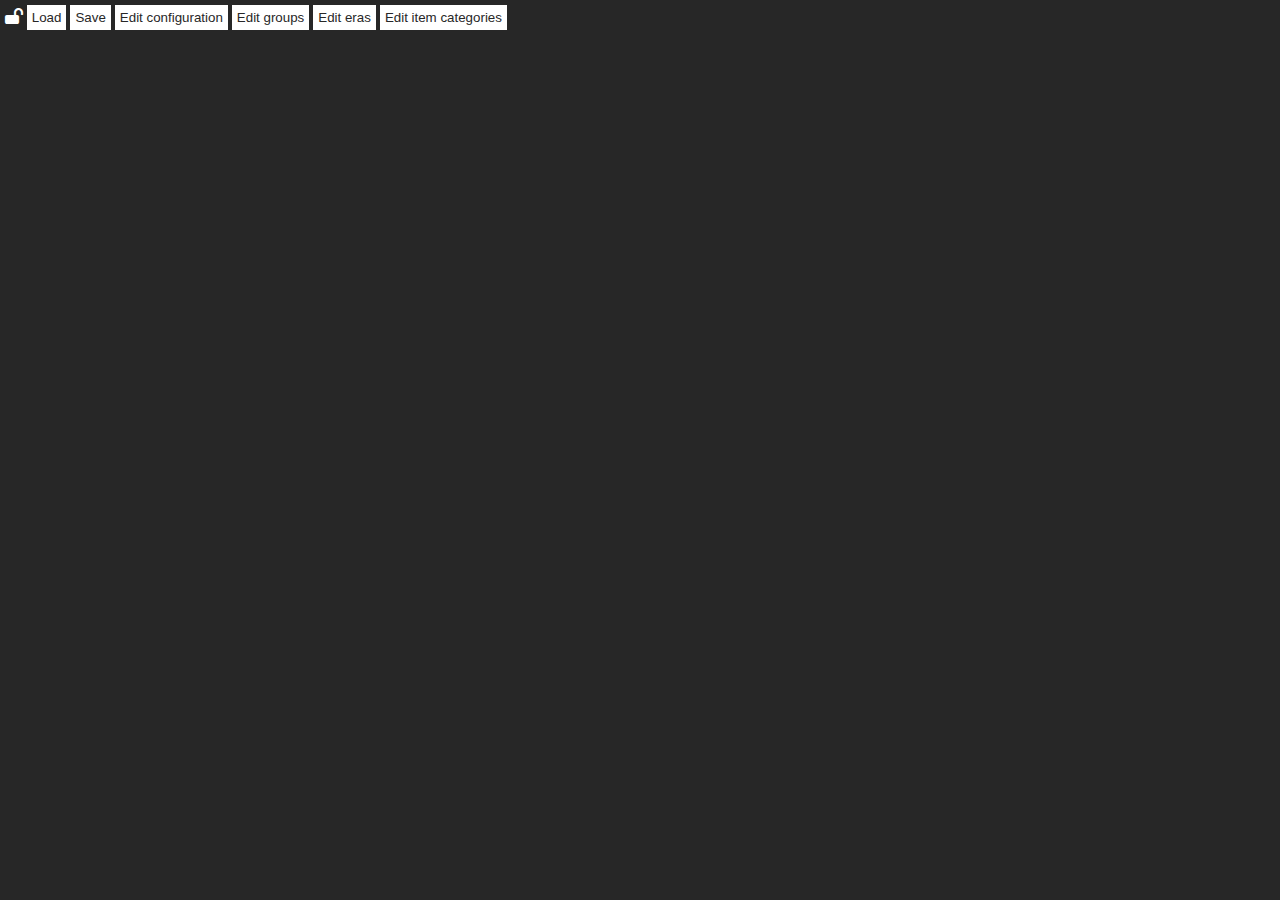
<file: index.html>
<!DOCTYPE HTML>
<html>
    <head>
        <meta charset="UTF-8">
        <title>Timeline</title>

        <link href="thirdparties/fontawesome/css/all.min.css" rel="stylesheet" type="text/css"/>
        <link href="thirdparties/sweetalert/sweetalert2.min.css" rel="stylesheet" type="text/css"/>
        <link href="thirdparties/purecss/forms.css" rel="stylesheet" type="text/css" />
        <link href="thirdparties/vis/vis-timeline-graph2d.min.css" rel="stylesheet" type="text/css" />

        <link href="css/vis-overrides.css" rel="stylesheet" type="text/css" />
        <link href="css/timeline.css" rel="stylesheet" type="text/css" />
    </head>

    <body>
        <!-- Toolbar -->
        <div class="toolbar">
            <i id="Action_LockUnlock" class="fa"></i>
            <input type="button" class="button" id="Action_LoadData" value="Load" title="Load data from filesystem" />
            <input type="button" class="button" id="Action_SaveData" value="Save" title="Save data to filesystem" />
            <input type="button" class="button" id="Action_EditConfiguration" value="Edit configuration" title="Edit configuration" />
            <input type="button" class="button" id="Action_EditGroups" value="Edit groups" title="Edit groups" />
            <input type="button" class="button" id="Action_EditEras" value="Edit eras" title="Edit eras" />
            <input type="button" class="button" id="Action_EditItemCategories" value="Edit item categories" title="Edit item categories" />
        </div>

        <!-- Timeline container -->
        <div id="Timeline"></div>

        <!-- Hidden panel used to edit the timeline configuration -->
        <div id="Panel_Configuration" class="panel from-right hidden">
            <header>
                <h1>Timeline configuration</h1>
                <a id="Panel_Configuration_Button_Close" class="btn-close" href="#"></a>
            </header>

            <div class="content">
                <form class="pure-form pure-form-aligned">
                    <fieldset>
                        <div class="pure-control-group">
                            <label for="Conf_StartDate">Start date</label>
                            <input id="Conf_StartDate" type="datetime-local" value="" />
                        </div>

                        <div class="pure-control-group">
                            <label for="Conf_EndDate">End date</label>
                            <input id="Conf_EndDate" type="datetime-local" value="" />
                        </div>
                    </fieldset>
                </form>
            </div>
        </div>

        <!-- Hidden panel used to edit item categories -->
        <div id="Panel_ItemCategoriesEdit" class="panel from-right hidden">
            <header>
                <h1>Item categories</h1>
                <a id="Panel_ItemCategoriesEdit_Button_Close" class="btn-close" href="#"></a>
            </header>

            <div class="content">
                <div id="Panel_ItemCategoriesEdit_Content_List"></div>
            </div>
        </div>

        <!-- Hidden panel used to edit groups -->
        <div id="Panel_GroupsEdit" class="panel from-right hidden">
            <header>
                <h1>Groups</h1>
                <a id="Panel_GroupsEdit_Button_Close" class="btn-close" href="#"></a>
            </header>

            <div class="content">
                <i id="Panel_GroupsEdit_Content_Icon_Add" class="fa fa-plus button"></i>
                <div id="Panel_GroupsEdit_Content_List"></div>
            </div>
        </div>

        <!-- Hidden panel used to edit eras -->
        <div id="Panel_ErasEdit" class="panel from-right hidden">
            <header>
                <h1>Eras</h1>
                <a id="Panel_ErasEdit_Button_Close" class="btn-close" href="#"></a>
            </header>

            <div class="content">
                <i id="Panel_ErasEdit_Content_Icon_Add" class="fa fa-plus button"></i>
                <div id="Panel_ErasEdit_Content_List"></div>
            </div>
        </div>
    </body>

    <script src="thirdparties/editorjs/editor.js"></script>
    <script src="thirdparties/editorjs/checklist.js"></script>
    <script src="thirdparties/editorjs/delimiter.js"></script>
    <script src="thirdparties/editorjs/header.js"></script>
    <script src="thirdparties/editorjs/marker.js"></script>
    <script src="thirdparties/editorjs/nested-list.js"></script>
    <script src="thirdparties/editorjs/quote.js"></script>
    <script src="thirdparties/editorjs/simple-image.js"></script>
    <script src="thirdparties/editorjs/underline.js"></script>

    <script src="thirdparties/moment/moment-with-locales.min.js"></script>
    <script src="thirdparties/sortablejs/Sortable.min.js"></script>
    <script src="thirdparties/sweetalert/sweetalert2.all.min.js"></script>
    <script src="thirdparties/uuid/uuidv4.min.js"></script>
    <script src="thirdparties/vis/vis-timeline-graph2d.min.js"></script>

    <script src="js/timeline.js"></script>
</html>
</file>
<file: thirdparties/purecss/forms.css>
/*csslint box-model:false*/
/*
Box-model set to false because we're setting a height on select elements, which
also have border and padding. This is done because some browsers don't render
the padding. We explicitly set the box-model for select elements to border-box,
so we can ignore the csslint warning.
*/

.pure-form input[type="text"],
.pure-form input[type="password"],
.pure-form input[type="email"],
.pure-form input[type="url"],
.pure-form input[type="date"],
.pure-form input[type="month"],
.pure-form input[type="time"],
.pure-form input[type="datetime"],
.pure-form input[type="datetime-local"],
.pure-form input[type="week"],
.pure-form input[type="number"],
.pure-form input[type="search"],
.pure-form input[type="tel"],
.pure-form input[type="color"],
.pure-form select,
.pure-form textarea {
    padding: 0.5em 0.6em;
    display: inline-block;
    border: 1px solid #ccc;
    box-shadow: inset 0 1px 3px #ddd;
    border-radius: 4px;
    vertical-align: middle;
    box-sizing: border-box;
}

/*
Need to separate out the :not() selector from the rest of the CSS 2.1 selectors
since IE8 won't execute CSS that contains a CSS3 selector.
*/
.pure-form input:not([type]) {
    padding: 0.5em 0.6em;
    display: inline-block;
    border: 1px solid #ccc;
    box-shadow: inset 0 1px 3px #ddd;
    border-radius: 4px;
    box-sizing: border-box;
}


/* Chrome (as of v.32/34 on OS X) needs additional room for color to display. */
/* May be able to remove this tweak as color inputs become more standardized across browsers. */
.pure-form input[type="color"] {
    padding: 0.2em 0.5em;
}


.pure-form input[type="text"]:focus,
.pure-form input[type="password"]:focus,
.pure-form input[type="email"]:focus,
.pure-form input[type="url"]:focus,
.pure-form input[type="date"]:focus,
.pure-form input[type="month"]:focus,
.pure-form input[type="time"]:focus,
.pure-form input[type="datetime"]:focus,
.pure-form input[type="datetime-local"]:focus,
.pure-form input[type="week"]:focus,
.pure-form input[type="number"]:focus,
.pure-form input[type="search"]:focus,
.pure-form input[type="tel"]:focus,
.pure-form input[type="color"]:focus,
.pure-form select:focus,
.pure-form textarea:focus {
    outline: 0;
    border-color: #129FEA;
}

/*
Need to separate out the :not() selector from the rest of the CSS 2.1 selectors
since IE8 won't execute CSS that contains a CSS3 selector.
*/
.pure-form input:not([type]):focus {
    outline: 0;
    border-color: #129FEA;
}

.pure-form input[type="file"]:focus,
.pure-form input[type="radio"]:focus,
.pure-form input[type="checkbox"]:focus {
    outline: thin solid #129FEA;
    outline: 1px auto #129FEA;
}
.pure-form .pure-checkbox,
.pure-form .pure-radio {
    margin: 0.5em 0;
    display: block;
}

.pure-form input[type="text"][disabled],
.pure-form input[type="password"][disabled],
.pure-form input[type="email"][disabled],
.pure-form input[type="url"][disabled],
.pure-form input[type="date"][disabled],
.pure-form input[type="month"][disabled],
.pure-form input[type="time"][disabled],
.pure-form input[type="datetime"][disabled],
.pure-form input[type="datetime-local"][disabled],
.pure-form input[type="week"][disabled],
.pure-form input[type="number"][disabled],
.pure-form input[type="search"][disabled],
.pure-form input[type="tel"][disabled],
.pure-form input[type="color"][disabled],
.pure-form select[disabled],
.pure-form textarea[disabled] {
    cursor: not-allowed;
    background-color: #eaeded;
    color: #cad2d3;
}

/*
Need to separate out the :not() selector from the rest of the CSS 2.1 selectors
since IE8 won't execute CSS that contains a CSS3 selector.
*/
.pure-form input:not([type])[disabled] {
    cursor: not-allowed;
    background-color: #eaeded;
    color: #cad2d3;
}
.pure-form input[readonly],
.pure-form select[readonly],
.pure-form textarea[readonly] {
    background-color: #eee; /* menu hover bg color */
    color: #777; /* menu text color */
    border-color: #ccc;
}

.pure-form input:focus:invalid,
.pure-form textarea:focus:invalid,
.pure-form select:focus:invalid {
    color: #b94a48;
    border-color: #e9322d;
}
.pure-form input[type="file"]:focus:invalid:focus,
.pure-form input[type="radio"]:focus:invalid:focus,
.pure-form input[type="checkbox"]:focus:invalid:focus {
    outline-color: #e9322d;
}
.pure-form select {
    /* Normalizes the height; padding is not sufficient. */
    height: 2.25em;
    border: 1px solid #ccc;
    background-color: white;
}
.pure-form select[multiple] {
    height: auto;
}
.pure-form label {
    margin: 0.5em 0 0.2em;
}
.pure-form fieldset {
    margin: 0;
    padding: 0.35em 0 0.75em;
    border: 0;
}
.pure-form legend {
    display: block;
    width: 100%;
    padding: 0.3em 0;
    margin-bottom: 0.3em;
    color: #333;
    border-bottom: 1px solid #e5e5e5;
}

.pure-form-stacked input[type="text"],
.pure-form-stacked input[type="password"],
.pure-form-stacked input[type="email"],
.pure-form-stacked input[type="url"],
.pure-form-stacked input[type="date"],
.pure-form-stacked input[type="month"],
.pure-form-stacked input[type="time"],
.pure-form-stacked input[type="datetime"],
.pure-form-stacked input[type="datetime-local"],
.pure-form-stacked input[type="week"],
.pure-form-stacked input[type="number"],
.pure-form-stacked input[type="search"],
.pure-form-stacked input[type="tel"],
.pure-form-stacked input[type="color"],
.pure-form-stacked input[type="file"],
.pure-form-stacked select,
.pure-form-stacked label,
.pure-form-stacked textarea {
    display: block;
    margin: 0.25em 0;
}

/*
Need to separate out the :not() selector from the rest of the CSS 2.1 selectors
since IE8 won't execute CSS that contains a CSS3 selector.
*/
.pure-form-stacked input:not([type]) {
    display: block;
    margin: 0.25em 0;
}
.pure-form-aligned input,
.pure-form-aligned textarea,
.pure-form-aligned select,
.pure-form-message-inline {
    display: inline-block;
    vertical-align: middle;
}
.pure-form-aligned textarea {
    vertical-align: top;
}

/* Aligned Forms */
.pure-form-aligned .pure-control-group {
    margin-bottom: 0.5em;
}
.pure-form-aligned .pure-control-group label {
    text-align: right;
    display: inline-block;
    vertical-align: middle;
    width: 10em;
    margin: 0 1em 0 0;
}
.pure-form-aligned .pure-controls {
    margin: 1.5em 0 0 11em;
}

/* Rounded Inputs */
.pure-form input.pure-input-rounded,
.pure-form .pure-input-rounded {
    border-radius: 2em;
    padding: 0.5em 1em;
}

/* Grouped Inputs */
.pure-form .pure-group fieldset {
    margin-bottom: 10px;
}
.pure-form .pure-group input,
.pure-form .pure-group textarea {
    display: block;
    padding: 10px;
    margin: 0 0 -1px;
    border-radius: 0;
    position: relative;
    top: -1px;
}
.pure-form .pure-group input:focus,
.pure-form .pure-group textarea:focus {
    z-index: 3;
}
.pure-form .pure-group input:first-child,
.pure-form .pure-group textarea:first-child {
    top: 1px;
    border-radius: 4px 4px 0 0;
    margin: 0;
}
.pure-form .pure-group input:first-child:last-child,
.pure-form .pure-group textarea:first-child:last-child {
    top: 1px;
    border-radius: 4px;
    margin: 0;
}
.pure-form .pure-group input:last-child,
.pure-form .pure-group textarea:last-child {
    top: -2px;
    border-radius: 0 0 4px 4px;
    margin: 0;
}
.pure-form .pure-group button {
    margin: 0.35em 0;
}

.pure-form .pure-input-1 {
    width: 100%;
}
.pure-form .pure-input-3-4 {
    width: 75%;
}
.pure-form .pure-input-2-3 {
    width: 66%;
}
.pure-form .pure-input-1-2 {
    width: 50%;
}
.pure-form .pure-input-1-3 {
    width: 33%;
}
.pure-form .pure-input-1-4 {
    width: 25%;
}

/* Inline help for forms */
.pure-form-message-inline {
    display: inline-block;
    padding-left: 0.3em;
    color: #666;
    vertical-align: middle;
    font-size: 0.875em;
}

/* Block help for forms */
.pure-form-message {
    display: block;
    color: #666;
    font-size: 0.875em;
}
</file>
<file: css/vis-overrides.css>
/**
 * -----------------------------------------------------------------------------
 * Global
 * -----------------------------------------------------------------------------
 */

.vis-timeline {
    background-color: #ffffff !important;

    border: 0px !important;
}

/**
 * -----------------------------------------------------------------------------
 * Groups
 * -----------------------------------------------------------------------------
 */

.vis-nested-group.group-characters {
    color: #ffffff !important;
    background-color: #272727 !important;

    border-color: #272727 !important;

    font-weight: bold !important;
}

.vis-nested-group.group-character {
    color: #272727 !important;
    background-color: #cccccc !important;

    border-color: #272727 !important;
}

.vis-label.vis-nesting-group.collapsed::before,
.vis-label.vis-nesting-group.expanded::before {
    padding-left: 0.5em !important;
}

.vis-label.vis-nesting-group,
.vis-label.vis-nested-group {
    font-size: 0.85em !important;
}

.vis-label.vis-nesting-group > .vis-inner {
    padding-left: 0.5em !important;
}

.vis-panel.vis-left {
    border-right: 1px solid #272727 !important;
}

/**
 * -----------------------------------------------------------------------------
 * Time axis top & bottom
 * -----------------------------------------------------------------------------
 */

.vis-panel.vis-top > .vis-time-axis,
.vis-panel.vis-bottom > .vis-time-axis {
    background-color: #fffbd6 !important;
    /*opacity: 0.7 !important;*/

    font-weight: bold !important;
}

.vis-panel > .vis-time-axis * {
    color: #272727 !important;
}

/**
 * -----------------------------------------------------------------------------
 * Items
 * -----------------------------------------------------------------------------
 */

/**
 * -----------------------------------------------------------------------------
 * Custom times
 * -----------------------------------------------------------------------------
 */

.vis-custom-time {
    background-color: #f5a9a9 !important;
}

.vis-custom-time-marker {
    color: #272727 !important;

    font-weight: bold;
}

.vis-custom-time.locked {
    pointer-events: none;
}
</file>
<file: css/timeline.css>
/**
 * -----------------------------------------------------------------------------
 * Global
 * -----------------------------------------------------------------------------
 */

* {
    margin: 0;
    padding: 0;
}

body {
    background-color: #272727;
}

.hidden {
    visibility: hidden;
}

.button {
    cursor: pointer !important;

    border: 0;
}

.button[disabled] {
    cursor: default !important;
}

/* Popup add/update item */

.swal2-html-container {
    text-align: left !important;
}

/**
 * -----------------------------------------------------------------------------
 * Toolbar
 * -----------------------------------------------------------------------------
 */

.toolbar {
    padding: 0.3em;
    color: #ffffff;
}

.toolbar input {
    color: #272727;
    background-color: #ffffff;

    padding: 5px;
}

/**
 * -----------------------------------------------------------------------------
/* Panels common
 * -----------------------------------------------------------------------------
 */

/* Panel */
.panel {
    position: fixed;
    top: 0;
    left: 0;
    z-index: 97;

    height: 100%;
    width: 100%;

    font-size: 0.8em;
}

.panel *,
.panel *::after,
.panel *::before {
    box-sizing: border-box;
    -webkit-box-sizing: border-box;
}

.panel.hidden {
    display: none;
}

.panel.from-right {
    right: 0;
}

/* Header */
.panel header {
    position: fixed;
    z-index: 99;

    width: 50%;
    height: 50px;

    line-height: 50px;

    background: #ffffff;
}

.panel header h1 {
    position: absolute;
    top: 0;

    color: #89ba2c;
    padding-left: 4%;

    font-size: 1em;
}

.panel.from-right header {
    right: 0;
}

.panel.from-left header {
    left: 0;
}

/* Header > Left side */
.panel::after {
    content: '';

    position: absolute;
    top: 0;
    left: 0;

    width: 100%;
    height: 100%;

    background: 0 0;

    cursor: pointer;
}

.panel:not(.hidden)::after {
    background: rgba(0,0,0,.6);
}

/* Header > Right side */

.panel header .btn-close {
    position: absolute;
    top: 0;
    right: 0;

    height: 100%;
    width: 60px;
}

.panel header .btn-close::before,
.panel header .btn-close::after {
    content: '';

    position: absolute;
    top: 22px;
    left: 20px;

    height: 3px;
    width: 20px;

    background-color: #272727;
}

.panel header .btn-close::before {
    transform:rotate(45deg);
    -webkit-transform:rotate(45deg);
}

.panel header .btn-close::after {
    transform:rotate(-45deg);
    -webkit-transform:rotate(-45deg);
}

.panel header .btn-close:hover {
    background-color:#272727;
}

.panel header .btn-close:hover::before,
.panel header .btn-close:hover::after {
    background-color:#ffffff;
}

/* Content */
.panel.from-left .cd-panel__container {
    left: 0;
}

.panel.from-right .cd-panel__container {
    right: 0;
}

.panel .content {
    position: fixed;
    top: 0;
    z-index: 98;

    width: 50%;
    height: 100%;

    background: #dbe2e9;
    color: #272727;

    padding: 70px 2%;
    overflow: auto;
}

.panel.from-right .content {
    right: 0;
}

.panel.from-left .content {
    left: 0;
}

/**
 * -----------------------------------------------------------------------------
/* Panel edit groups
 * -----------------------------------------------------------------------------
 */

/* Content > Groups list */
#Panel_GroupsEdit_Content_List {
    padding: 0 1em 1em 1em;

    color: #ffffff;
    background-color: #272727;
}

#Panel_GroupsEdit_Content_List ol {
    list-style-type: none;
    list-style-position: inside;

    padding-left: 2em;
}

#Panel_GroupsEdit_Content_List li {
    padding-top: 1em;
}

#Panel_GroupsEdit_Content_List li > span,
#Panel_GroupsEdit_Content_List li > i {
    display: inline-block;

    vertical-align: middle;

    cursor: grab;
}

#Panel_GroupsEdit_Content_List li > i {
    padding-left: 0.5em;
}

#Panel_GroupsEdit_Content_List li:before {
    content: counters(item, ".") ". ";
    counter-increment: item;
}

/* Content > Groups list > Icons */
#Panel_GroupsEdit_Content_List li > .btn-rename-group {
    color: #8cc6d7;
}

#Panel_GroupsEdit_Content_List li > .btn-remove-group {
    color: #b1221c;
}

#Panel_GroupsEdit_Content_List li > .btn-show-hide-group {
    color: #b7ca79;
}

#Panel_GroupsEdit_Content_Icon_Add {
    color: #ffffff;
    background-color: #272727;

    padding: 5px;
}

/**
 * -----------------------------------------------------------------------------
/* Panel edit item categories
 * -----------------------------------------------------------------------------
 */

/* Content > Categories list */
#Panel_ItemCategoriesEdit_Content_List {
    list-style-type: none;
    counter-reset: item;
    list-style-position: inside;

    padding: 1em 1em 1em 1em;

    color: #ffffff;
    background-color: #272727;
}

#Panel_ItemCategoriesEdit_Content_List table {
    border-collapse: collapse;
}

#Panel_ItemCategoriesEdit_Content_List > table > tr,
#Panel_ItemCategoriesEdit_Content_List > table > tr > th,
#Panel_ItemCategoriesEdit_Content_List > table > tr > td {
    border: 1px solid #ffffff;
}

#Panel_ItemCategoriesEdit_Content_List > table > tr > th,
#Panel_ItemCategoriesEdit_Content_List > table > tr > td {
    padding: 0.2em;
    text-align: center;
}

/**
 * -----------------------------------------------------------------------------
/* Panel edit eras
 * -----------------------------------------------------------------------------
 */

/* Content > Eras list */
#Panel_ErasEdit_Content_List {
    padding: 0 1em 1em 1em;

    color: #ffffff;
    background-color: #272727;
}

#Panel_ErasEdit_Content_List ul {
    list-style-type: none;
}

#Panel_ErasEdit_Content_List li {
    padding-top: 1em;
}

#Panel_ErasEdit_Content_List li > span,
#Panel_ErasEdit_Content_List li > i {
    display: inline-block;

    vertical-align: middle;

    cursor: grab;
}

#Panel_ErasEdit_Content_List li > i {
    padding-left: 0.5em;
}

/* Content > Eras list > Icons */
#Panel_ErasEdit_Content_List li > .btn-edit-era {
    color: #8cc6d7;
}

#Panel_ErasEdit_Content_List li > .btn-remove-era {
    color: #b1221c;
}

#Panel_ErasEdit_Content_List li > .btn-show-hide-era {
    color: #b7ca79;
}

#Panel_ErasEdit_Content_Icon_Add {
    color: #ffffff;
    background-color: #272727;

    padding: 5px;
}

/**
 * -----------------------------------------------------------------------------
/* Popup add/update item
 * -----------------------------------------------------------------------------
 */

.swal2-html-container {
    text-align: left !important;
}
</file>
<file: thirdparties/vis/vis-timeline-graph2d.min.css>
.vis [class*=span]{min-height:0;width:auto}.vis-current-time{background-color:#ff7f6e;width:2px;z-index:1;pointer-events:none}.vis-rolling-mode-btn{height:40px;width:40px;position:absolute;top:7px;right:20px;border-radius:50%;font-size:28px;cursor:pointer;opacity:.8;color:#fff;font-weight:700;text-align:center;background:#3876c2}.vis-rolling-mode-btn:before{content:"\26F6"}.vis-rolling-mode-btn:hover{opacity:1}.vis-panel{position:absolute;padding:0;margin:0;box-sizing:border-box}.vis-panel.vis-bottom,.vis-panel.vis-center,.vis-panel.vis-left,.vis-panel.vis-right,.vis-panel.vis-top{border:1px #bfbfbf}.vis-panel.vis-center,.vis-panel.vis-left,.vis-panel.vis-right{border-top-style:solid;border-bottom-style:solid;overflow:hidden}.vis-left.vis-panel.vis-vertical-scroll,.vis-right.vis-panel.vis-vertical-scroll{height:100%;overflow-x:hidden;overflow-y:scroll}.vis-left.vis-panel.vis-vertical-scroll{direction:rtl}.vis-left.vis-panel.vis-vertical-scroll .vis-content{direction:ltr}.vis-right.vis-panel.vis-vertical-scroll{direction:ltr}.vis-right.vis-panel.vis-vertical-scroll .vis-content{direction:rtl}.vis-panel.vis-bottom,.vis-panel.vis-center,.vis-panel.vis-top{border-left-style:solid;border-right-style:solid}.vis-background{overflow:hidden}.vis-panel>.vis-content{position:relative}.vis-panel .vis-shadow{position:absolute;width:100%;height:1px;box-shadow:0 0 10px rgba(0,0,0,.8)}.vis-panel .vis-shadow.vis-top{top:-1px;left:0}.vis-panel .vis-shadow.vis-bottom{bottom:-1px;left:0}.vis-graph-group0{fill:#4f81bd;fill-opacity:0;stroke-width:2px;stroke:#4f81bd}.vis-graph-group1{fill:#f79646;fill-opacity:0;stroke-width:2px;stroke:#f79646}.vis-graph-group2{fill:#8c51cf;fill-opacity:0;stroke-width:2px;stroke:#8c51cf}.vis-graph-group3{fill:#75c841;fill-opacity:0;stroke-width:2px;stroke:#75c841}.vis-graph-group4{fill:#ff0100;fill-opacity:0;stroke-width:2px;stroke:#ff0100}.vis-graph-group5{fill:#37d8e6;fill-opacity:0;stroke-width:2px;stroke:#37d8e6}.vis-graph-group6{fill:#042662;fill-opacity:0;stroke-width:2px;stroke:#042662}.vis-graph-group7{fill:#00ff26;fill-opacity:0;stroke-width:2px;stroke:#00ff26}.vis-graph-group8{fill:#f0f;fill-opacity:0;stroke-width:2px;stroke:#f0f}.vis-graph-group9{fill:#8f3938;fill-opacity:0;stroke-width:2px;stroke:#8f3938}.vis-timeline .vis-fill{fill-opacity:.1;stroke:none}.vis-timeline .vis-bar{fill-opacity:.5;stroke-width:1px}.vis-timeline .vis-point{stroke-width:2px;fill-opacity:1}.vis-timeline .vis-legend-background{stroke-width:1px;fill-opacity:.9;fill:#fff;stroke:#c2c2c2}.vis-timeline .vis-outline{stroke-width:1px;fill-opacity:1;fill:#fff;stroke:#e5e5e5}.vis-timeline .vis-icon-fill{fill-opacity:.3;stroke:none}.vis-timeline{position:relative;border:1px solid #bfbfbf;overflow:hidden;padding:0;margin:0;box-sizing:border-box}.vis-loading-screen{width:100%;height:100%;position:absolute;top:0;left:0}.vis-custom-time{background-color:#6e94ff;width:2px;cursor:move;z-index:1}.vis-custom-time>.vis-custom-time-marker{background-color:inherit;color:#fff;font-size:12px;white-space:nowrap;padding:3px 5px;top:0;cursor:initial;z-index:inherit}.vis-panel.vis-background.vis-horizontal .vis-grid.vis-horizontal{position:absolute;width:100%;height:0;border-bottom:1px solid}.vis-panel.vis-background.vis-horizontal .vis-grid.vis-minor{border-color:#e5e5e5}.vis-panel.vis-background.vis-horizontal .vis-grid.vis-major{border-color:#bfbfbf}.vis-data-axis .vis-y-axis.vis-major{width:100%;position:absolute;color:#4d4d4d;white-space:nowrap}.vis-data-axis .vis-y-axis.vis-major.vis-measure{padding:0;margin:0;border:0;visibility:hidden;width:auto}.vis-data-axis .vis-y-axis.vis-minor{position:absolute;width:100%;color:#bebebe;white-space:nowrap}.vis-data-axis .vis-y-axis.vis-minor.vis-measure{padding:0;margin:0;border:0;visibility:hidden;width:auto}.vis-data-axis .vis-y-axis.vis-title{position:absolute;color:#4d4d4d;white-space:nowrap;bottom:20px;text-align:center}.vis-data-axis .vis-y-axis.vis-title.vis-measure{padding:0;margin:0;visibility:hidden;width:auto}.vis-data-axis .vis-y-axis.vis-title.vis-left{bottom:0;-webkit-transform-origin:left top;-moz-transform-origin:left top;-ms-transform-origin:left top;-o-transform-origin:left top;transform-origin:left bottom;-webkit-transform:rotate(-90deg);-moz-transform:rotate(-90deg);-ms-transform:rotate(-90deg);-o-transform:rotate(-90deg);transform:rotate(-90deg)}.vis-data-axis .vis-y-axis.vis-title.vis-right{bottom:0;-webkit-transform-origin:right bottom;-moz-transform-origin:right bottom;-ms-transform-origin:right bottom;-o-transform-origin:right bottom;transform-origin:right bottom;-webkit-transform:rotate(90deg);-moz-transform:rotate(90deg);-ms-transform:rotate(90deg);-o-transform:rotate(90deg);transform:rotate(90deg)}.vis-legend{background-color:rgba(247,252,255,.65);padding:5px;border:1px solid #b3b3b3;box-shadow:2px 2px 10px rgba(154,154,154,.55)}.vis-legend-text{white-space:nowrap;display:inline-block}.vis-itemset{position:relative;padding:0;margin:0;box-sizing:border-box}.vis-itemset .vis-background,.vis-itemset .vis-foreground{position:absolute;width:100%;height:100%;overflow:visible}.vis-axis{position:absolute;width:100%;height:0;left:0;z-index:1}.vis-foreground .vis-group{position:relative;box-sizing:border-box;border-bottom:1px solid #bfbfbf}.vis-foreground .vis-group:last-child{border-bottom:none}.vis-nesting-group{cursor:pointer}.vis-label.vis-nested-group.vis-group-level-unknown-but-gte1{background:#f5f5f5}.vis-label.vis-nested-group.vis-group-level-0{background-color:#fff}.vis-ltr .vis-label.vis-nested-group.vis-group-level-0 .vis-inner{padding-left:0}.vis-rtl .vis-label.vis-nested-group.vis-group-level-0 .vis-inner{padding-right:0}.vis-label.vis-nested-group.vis-group-level-1{background-color:rgba(0,0,0,.05)}.vis-ltr .vis-label.vis-nested-group.vis-group-level-1 .vis-inner{padding-left:15px}.vis-rtl .vis-label.vis-nested-group.vis-group-level-1 .vis-inner{padding-right:15px}.vis-label.vis-nested-group.vis-group-level-2{background-color:rgba(0,0,0,.1)}.vis-ltr .vis-label.vis-nested-group.vis-group-level-2 .vis-inner{padding-left:30px}.vis-rtl .vis-label.vis-nested-group.vis-group-level-2 .vis-inner{padding-right:30px}.vis-label.vis-nested-group.vis-group-level-3{background-color:rgba(0,0,0,.15)}.vis-ltr .vis-label.vis-nested-group.vis-group-level-3 .vis-inner{padding-left:45px}.vis-rtl .vis-label.vis-nested-group.vis-group-level-3 .vis-inner{padding-right:45px}.vis-label.vis-nested-group.vis-group-level-4{background-color:rgba(0,0,0,.2)}.vis-ltr .vis-label.vis-nested-group.vis-group-level-4 .vis-inner{padding-left:60px}.vis-rtl .vis-label.vis-nested-group.vis-group-level-4 .vis-inner{padding-right:60px}.vis-label.vis-nested-group.vis-group-level-5{background-color:rgba(0,0,0,.25)}.vis-ltr .vis-label.vis-nested-group.vis-group-level-5 .vis-inner{padding-left:75px}.vis-rtl .vis-label.vis-nested-group.vis-group-level-5 .vis-inner{padding-right:75px}.vis-label.vis-nested-group.vis-group-level-6{background-color:rgba(0,0,0,.3)}.vis-ltr .vis-label.vis-nested-group.vis-group-level-6 .vis-inner{padding-left:90px}.vis-rtl .vis-label.vis-nested-group.vis-group-level-6 .vis-inner{padding-right:90px}.vis-label.vis-nested-group.vis-group-level-7{background-color:rgba(0,0,0,.35)}.vis-ltr .vis-label.vis-nested-group.vis-group-level-7 .vis-inner{padding-left:105px}.vis-rtl .vis-label.vis-nested-group.vis-group-level-7 .vis-inner{padding-right:105px}.vis-label.vis-nested-group.vis-group-level-8{background-color:rgba(0,0,0,.4)}.vis-ltr .vis-label.vis-nested-group.vis-group-level-8 .vis-inner{padding-left:120px}.vis-rtl .vis-label.vis-nested-group.vis-group-level-8 .vis-inner{padding-right:120px}.vis-label.vis-nested-group.vis-group-level-9{background-color:rgba(0,0,0,.45)}.vis-ltr .vis-label.vis-nested-group.vis-group-level-9 .vis-inner{padding-left:135px}.vis-rtl .vis-label.vis-nested-group.vis-group-level-9 .vis-inner{padding-right:135px}.vis-label.vis-nested-group{background-color:rgba(0,0,0,.5)}.vis-ltr .vis-label.vis-nested-group .vis-inner{padding-left:150px}.vis-rtl .vis-label.vis-nested-group .vis-inner{padding-right:150px}.vis-group-level-unknown-but-gte1{border:1px solid red}.vis-label.vis-nesting-group:before{display:inline-block;width:15px}.vis-label.vis-nesting-group.expanded:before{content:"\25BC"}.vis-label.vis-nesting-group.collapsed:before{content:"\25B6"}.vis-rtl .vis-label.vis-nesting-group.collapsed:before{content:"\25C0"}.vis-ltr .vis-label:not(.vis-nesting-group):not(.vis-group-level-0){padding-left:15px}.vis-rtl .vis-label:not(.vis-nesting-group):not(.vis-group-level-0){padding-right:15px}.vis-overlay{position:absolute;top:0;left:0;width:100%;height:100%;z-index:10}.vis-labelset{position:relative;overflow:hidden;box-sizing:border-box}.vis-labelset .vis-label{position:relative;left:0;top:0;width:100%;color:#4d4d4d;box-sizing:border-box}.vis-labelset .vis-label{border-bottom:1px solid #bfbfbf}.vis-labelset .vis-label.draggable{cursor:pointer}.vis-group-is-dragging{background:rgba(0,0,0,.1)}.vis-labelset .vis-label:last-child{border-bottom:none}.vis-labelset .vis-label .vis-inner{display:inline-block;padding:5px}.vis-labelset .vis-label .vis-inner.vis-hidden{padding:0}.vis-time-axis{position:relative;overflow:hidden}.vis-time-axis.vis-foreground{top:0;left:0;width:100%}.vis-time-axis.vis-background{position:absolute;top:0;left:0;width:100%;height:100%}.vis-time-axis .vis-text{position:absolute;color:#4d4d4d;padding:3px;overflow:hidden;box-sizing:border-box;white-space:nowrap}.vis-time-axis .vis-text.vis-measure{position:absolute;padding-left:0;padding-right:0;margin-left:0;margin-right:0;visibility:hidden}.vis-time-axis .vis-grid.vis-vertical{position:absolute;border-left:1px solid}.vis-time-axis .vis-grid.vis-vertical-rtl{position:absolute;border-right:1px solid}.vis-time-axis .vis-grid.vis-minor{border-color:#e5e5e5}.vis-time-axis .vis-grid.vis-major{border-color:#bfbfbf}.vis-item{position:absolute;color:#1a1a1a;border-color:#97b0f8;border-width:1px;background-color:#d5ddf6;display:inline-block;z-index:1}.vis-item.vis-selected{border-color:#ffc200;background-color:#fff785;z-index:2}.vis-editable.vis-selected{cursor:move}.vis-item.vis-point.vis-selected{background-color:#fff785}.vis-item.vis-box{text-align:center;border-style:solid;border-radius:2px}.vis-item.vis-point{background:0 0}.vis-item.vis-dot{position:absolute;padding:0;border-width:4px;border-style:solid;border-radius:4px}.vis-item.vis-range{border-style:solid;border-radius:2px;box-sizing:border-box}.vis-item.vis-background{border:none;background-color:rgba(213,221,246,.4);box-sizing:border-box;padding:0;margin:0}.vis-item .vis-item-overflow{position:relative;width:100%;height:100%;padding:0;margin:0;overflow:hidden}.vis-item-visible-frame{white-space:nowrap}.vis-item.vis-range .vis-item-content{position:relative;display:inline-block}.vis-item.vis-background .vis-item-content{position:absolute;display:inline-block}.vis-item.vis-line{padding:0;position:absolute;width:0;border-left-width:1px;border-left-style:solid}.vis-item .vis-item-content{white-space:nowrap;box-sizing:border-box;padding:5px}.vis-item .vis-onUpdateTime-tooltip{position:absolute;background:#4f81bd;color:#fff;width:200px;text-align:center;white-space:nowrap;padding:5px;border-radius:1px;transition:.4s;-o-transition:.4s;-moz-transition:.4s;-webkit-transition:.4s}.vis-item .vis-delete,.vis-item .vis-delete-rtl{position:absolute;top:0;width:24px;height:24px;box-sizing:border-box;padding:0 5px;cursor:pointer;-webkit-transition:background .2s linear;-moz-transition:background .2s linear;-ms-transition:background .2s linear;-o-transition:background .2s linear;transition:background .2s linear}.vis-item .vis-delete{right:-24px}.vis-item .vis-delete-rtl{left:-24px}.vis-item .vis-delete-rtl:after,.vis-item .vis-delete:after{content:"\00D7";color:red;font-family:arial,sans-serif;font-size:22px;font-weight:700;-webkit-transition:color .2s linear;-moz-transition:color .2s linear;-ms-transition:color .2s linear;-o-transition:color .2s linear;transition:color .2s linear}.vis-item .vis-delete-rtl:hover,.vis-item .vis-delete:hover{background:red}.vis-item .vis-delete-rtl:hover:after,.vis-item .vis-delete:hover:after{color:#fff}.vis-item .vis-drag-center{position:absolute;width:100%;height:100%;top:0;left:0;cursor:move}.vis-item.vis-range .vis-drag-left{position:absolute;width:24px;max-width:20%;min-width:2px;height:100%;top:0;left:-4px;cursor:w-resize}.vis-item.vis-range .vis-drag-right{position:absolute;width:24px;max-width:20%;min-width:2px;height:100%;top:0;right:-4px;cursor:e-resize}.vis-range.vis-item.vis-readonly .vis-drag-left,.vis-range.vis-item.vis-readonly .vis-drag-right{cursor:auto}.vis-item.vis-cluster{vertical-align:center;text-align:center;border-style:solid;border-radius:2px}.vis-item.vis-cluster-line{padding:0;position:absolute;width:0;border-left-width:1px;border-left-style:solid}.vis-item.vis-cluster-dot{position:absolute;padding:0;border-width:4px;border-style:solid;border-radius:4px}div.vis-configuration{position:relative;display:block;float:left;font-size:12px}div.vis-configuration-wrapper{display:block;width:700px}div.vis-configuration-wrapper::after{clear:both;content:"";display:block}div.vis-configuration.vis-config-option-container{display:block;width:495px;background-color:#fff;border:2px solid #f7f8fa;border-radius:4px;margin-top:20px;left:10px;padding-left:5px}div.vis-configuration.vis-config-button{display:block;width:495px;height:25px;vertical-align:middle;line-height:25px;background-color:#f7f8fa;border:2px solid #ceced0;border-radius:4px;margin-top:20px;left:10px;padding-left:5px;cursor:pointer;margin-bottom:30px}div.vis-configuration.vis-config-button.hover{background-color:#4588e6;border:2px solid #214373;color:#fff}div.vis-configuration.vis-config-item{display:block;float:left;width:495px;height:25px;vertical-align:middle;line-height:25px}div.vis-configuration.vis-config-item.vis-config-s2{left:10px;background-color:#f7f8fa;padding-left:5px;border-radius:3px}div.vis-configuration.vis-config-item.vis-config-s3{left:20px;background-color:#e4e9f0;padding-left:5px;border-radius:3px}div.vis-configuration.vis-config-item.vis-config-s4{left:30px;background-color:#cfd8e6;padding-left:5px;border-radius:3px}div.vis-configuration.vis-config-header{font-size:18px;font-weight:700}div.vis-configuration.vis-config-label{width:120px;height:25px;line-height:25px}div.vis-configuration.vis-config-label.vis-config-s3{width:110px}div.vis-configuration.vis-config-label.vis-config-s4{width:100px}div.vis-configuration.vis-config-colorBlock{top:1px;width:30px;height:19px;border:1px solid #444;border-radius:2px;padding:0;margin:0;cursor:pointer}input.vis-configuration.vis-config-checkbox{left:-5px}input.vis-configuration.vis-config-rangeinput{position:relative;top:-5px;width:60px;padding:1px;margin:0;pointer-events:none}input.vis-configuration.vis-config-range{-webkit-appearance:none;border:0 solid #fff;background-color:rgba(0,0,0,0);width:300px;height:20px}input.vis-configuration.vis-config-range::-webkit-slider-runnable-track{width:300px;height:5px;background:#dedede;background:-moz-linear-gradient(top,#dedede 0,#c8c8c8 99%);background:-webkit-gradient(linear,left top,left bottom,color-stop(0,#dedede),color-stop(99%,#c8c8c8));background:-webkit-linear-gradient(top,#dedede 0,#c8c8c8 99%);background:-o-linear-gradient(top,#dedede 0,#c8c8c8 99%);background:-ms-linear-gradient(top,#dedede 0,#c8c8c8 99%);background:linear-gradient(to bottom,#dedede 0,#c8c8c8 99%);border:1px solid #999;box-shadow:#aaa 0 0 3px 0;border-radius:3px}input.vis-configuration.vis-config-range::-webkit-slider-thumb{-webkit-appearance:none;border:1px solid #14334b;height:17px;width:17px;border-radius:50%;background:#3876c2;background:-moz-linear-gradient(top,#3876c2 0,#385380 100%);background:-webkit-gradient(linear,left top,left bottom,color-stop(0,#3876c2),color-stop(100%,#385380));background:-webkit-linear-gradient(top,#3876c2 0,#385380 100%);background:-o-linear-gradient(top,#3876c2 0,#385380 100%);background:-ms-linear-gradient(top,#3876c2 0,#385380 100%);background:linear-gradient(to bottom,#3876c2 0,#385380 100%);box-shadow:#111927 0 0 1px 0;margin-top:-7px}input.vis-configuration.vis-config-range:focus{outline:0}input.vis-configuration.vis-config-range:focus::-webkit-slider-runnable-track{background:#9d9d9d;background:-moz-linear-gradient(top,#9d9d9d 0,#c8c8c8 99%);background:-webkit-gradient(linear,left top,left bottom,color-stop(0,#9d9d9d),color-stop(99%,#c8c8c8));background:-webkit-linear-gradient(top,#9d9d9d 0,#c8c8c8 99%);background:-o-linear-gradient(top,#9d9d9d 0,#c8c8c8 99%);background:-ms-linear-gradient(top,#9d9d9d 0,#c8c8c8 99%);background:linear-gradient(to bottom,#9d9d9d 0,#c8c8c8 99%)}input.vis-configuration.vis-config-range::-moz-range-track{width:300px;height:10px;background:#dedede;background:-moz-linear-gradient(top,#dedede 0,#c8c8c8 99%);background:-webkit-gradient(linear,left top,left bottom,color-stop(0,#dedede),color-stop(99%,#c8c8c8));background:-webkit-linear-gradient(top,#dedede 0,#c8c8c8 99%);background:-o-linear-gradient(top,#dedede 0,#c8c8c8 99%);background:-ms-linear-gradient(top,#dedede 0,#c8c8c8 99%);background:linear-gradient(to bottom,#dedede 0,#c8c8c8 99%);border:1px solid #999;box-shadow:#aaa 0 0 3px 0;border-radius:3px}input.vis-configuration.vis-config-range::-moz-range-thumb{border:none;height:16px;width:16px;border-radius:50%;background:#385380}input.vis-configuration.vis-config-range:-moz-focusring{outline:1px solid #fff;outline-offset:-1px}input.vis-configuration.vis-config-range::-ms-track{width:300px;height:5px;background:0 0;border-color:transparent;border-width:6px 0;color:transparent}input.vis-configuration.vis-config-range::-ms-fill-lower{background:#777;border-radius:10px}input.vis-configuration.vis-config-range::-ms-fill-upper{background:#ddd;border-radius:10px}input.vis-configuration.vis-config-range::-ms-thumb{border:none;height:16px;width:16px;border-radius:50%;background:#385380}input.vis-configuration.vis-config-range:focus::-ms-fill-lower{background:#888}input.vis-configuration.vis-config-range:focus::-ms-fill-upper{background:#ccc}.vis-configuration-popup{position:absolute;background:rgba(57,76,89,.85);border:2px solid #f2faff;line-height:30px;height:30px;width:150px;text-align:center;color:#fff;font-size:14px;border-radius:4px;-webkit-transition:opacity .3s ease-in-out;-moz-transition:opacity .3s ease-in-out;transition:opacity .3s ease-in-out}.vis-configuration-popup:after,.vis-configuration-popup:before{left:100%;top:50%;border:solid transparent;content:" ";height:0;width:0;position:absolute;pointer-events:none}.vis-configuration-popup:after{border-color:rgba(136,183,213,0);border-left-color:rgba(57,76,89,.85);border-width:8px;margin-top:-8px}.vis-configuration-popup:before{border-color:rgba(194,225,245,0);border-left-color:#f2faff;border-width:12px;margin-top:-12px}.vis .overlay{position:absolute;top:0;left:0;width:100%;height:100%;z-index:10}.vis-active{box-shadow:0 0 10px #86d5f8}div.vis-tooltip{position:absolute;visibility:hidden;padding:5px;white-space:nowrap;font-family:verdana;font-size:14px;color:#000;background-color:#f5f4ed;-moz-border-radius:3px;-webkit-border-radius:3px;border-radius:3px;border:1px solid #808074;box-shadow:3px 3px 10px rgba(0,0,0,.2);pointer-events:none;z-index:5}
</file>
